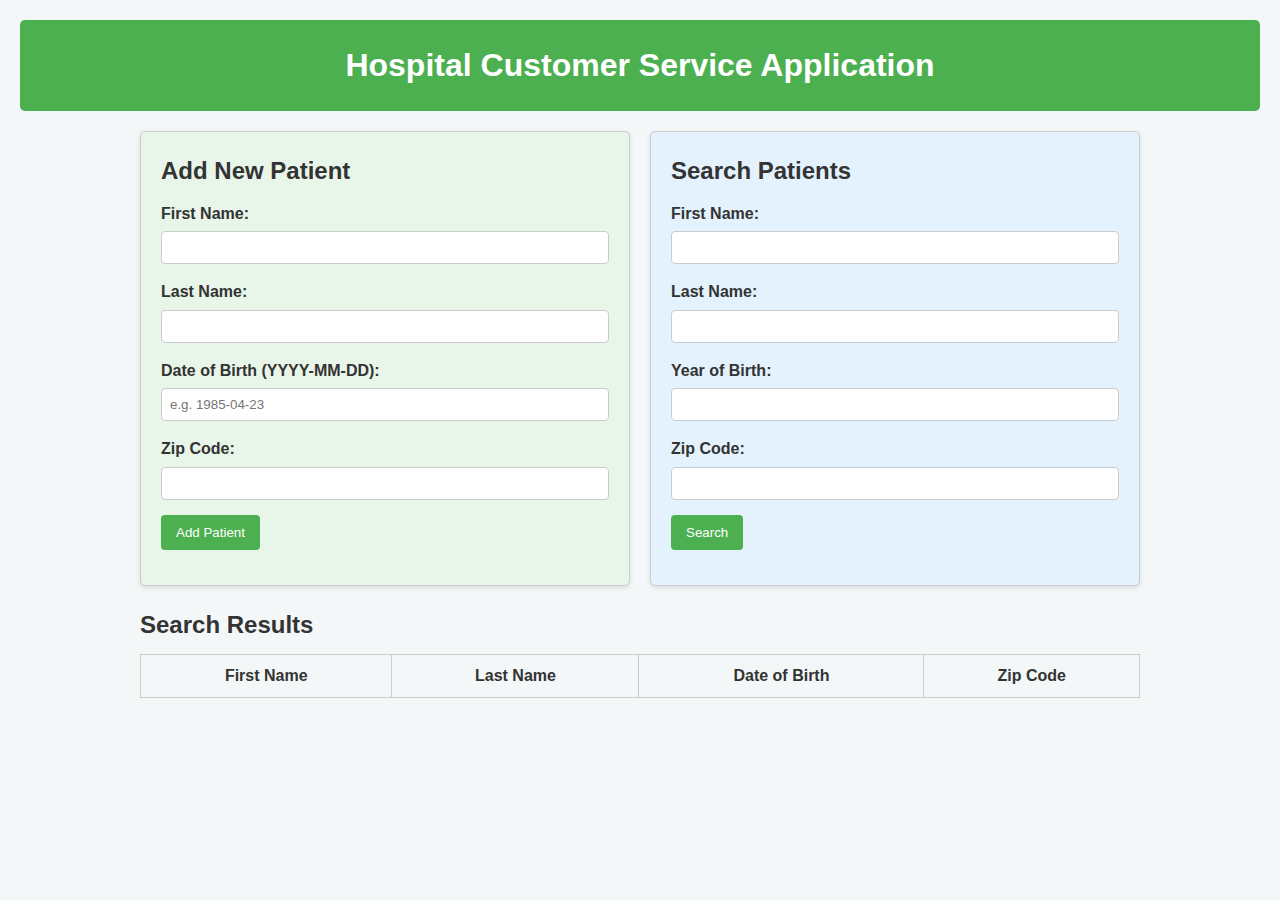
<file: index.html>
<!DOCTYPE html>
<html lang="en">
<head>
  <meta charset="UTF-8">
  <meta http-equiv="X-UA-Compatible" content="IE=edge">
  <meta name="viewport" content="width=device-width, initial-scale=1.0">
  <title>Hospital Customer Service</title>
  <link rel="stylesheet" href="styles.css">
</head>
<body>
  <header>
    <h1>Hospital Customer Service Application</h1>
  </header>
  <main style="display: flex; gap: 20px; max-width: 1000px; margin: 20px auto;">
    <section id="add-patient" style="flex: 1.2;">
      <h2>Add New Patient</h2>
      <form id="add-patient-form" action="#" method="post" autocomplete="off">
        <div>
          <label>First Name:</label>
          <input type="text" id="first-name" name="firstName" required autocomplete="off">
        </div>
        <div>
          <label>Last Name:</label>
          <input type="text" id="last-name" name="lastName" required autocomplete="off">
        </div>
        <div>
          <label>Date of Birth (YYYY-MM-DD):</label>
          <input type="text" id="dob" name="dateOfBirth" required placeholder="e.g. 1985-04-23" autocomplete="off">
        </div>
        <div>
          <label>Zip Code:</label>
          <input type="text" id="zip" name="zipCode" required pattern="\d{5}" title="Please enter a 5-digit zip code." autocomplete="off">
        </div>
        <div>
          <button type="submit">Add Patient</button>
        </div>
      </form>
    </section>
    <section id="search-patient" style="flex: 1.2;">
      <h2>Search Patients</h2>
      <form id="search-patient-form" action="#" method="get" autocomplete="off">
        <div>
          <label>First Name:</label>
          <input type="text" id="search-first-name" name="firstName" autocomplete="off">
        </div>
        <div>
          <label>Last Name:</label>
          <input type="text" id="search-last-name" name="lastName" autocomplete="off">
        </div>
        <div>
          <label>Year of Birth:</label>
          <input type="number" id="search-yob" name="yearOfBirth" min="1900" max="2099" autocomplete="off">
        </div>
        <div>
          <label>Zip Code:</label>
          <input type="text" id="search-zip" name="zipCode" pattern="\d{5}" title="Please enter a 5-digit zip code." autocomplete="off">
        </div>
        <div>
          <button type="submit">Search</button>
        </div>
      </form>
    </section>
  </main>

  <!-- Search Results Section -->
  <section id="search-results" style="max-width: 1000px; margin: 20px auto;">
    <h2>Search Results</h2>
    <table id="results-table" style="width: 100%; border-collapse: collapse;">
      <thead>
        <tr>
          <th style="border: 1px solid #ccc; padding: 8px;">First Name</th>
          <th style="border: 1px solid #ccc; padding: 8px;">Last Name</th>
          <th style="border: 1px solid #ccc; padding: 8px;">Date of Birth</th>
          <th style="border: 1px solid #ccc; padding: 8px;">Zip Code</th>
        </tr>
      </thead>
      <tbody>
        <!-- Dynamic rows will be inserted here -->
      </tbody>
    </table>
  </section>

  <script>
    document.addEventListener('DOMContentLoaded', function() {
      // Validation for Add Patient form
      document.getElementById('add-patient-form').addEventListener('submit', function(e) {
        const firstName = document.getElementById('first-name').value.trim();
        const lastName = document.getElementById('last-name').value.trim();
        const dob = document.getElementById('dob').value.trim();
        const zip = document.getElementById('zip').value.trim();
        const zipRegex = /^\d{5}$/;
        const dobRegex = /^\d{4}-\d{2}-\d{2}$/;

        if (!firstName || !lastName || !dob || !zip) {
          alert('All fields are required.');
          e.preventDefault();
          return;
        }
        if (!dobRegex.test(dob)) {
          alert('Date of Birth must be in YYYY-MM-DD format.');
          e.preventDefault();
          return;
        }
        const dobDate = new Date(dob);
        const year = dobDate.getFullYear();
        if (isNaN(dobDate) || year < 1900 || year > 2099) {
          alert('Birth year must be between 1900 and 2099.');
          e.preventDefault();
          return;
        }
        if (!zipRegex.test(zip)) {
          alert('Zip code must be a 5-digit number.');
          e.preventDefault();
          return;
        }
      });

      // Existing Search validation left unchanged
      document.getElementById('search-patient-form').addEventListener('submit', function(e) {
        const firstName = document.getElementById('search-first-name').value.trim();
        const lastName = document.getElementById('search-last-name').value.trim();
        const yob = document.getElementById('search-yob').value;
        const zip = document.getElementById('search-zip').value.trim();
        const zipRegex = /^\d{5}$/;
        const currentYear = new Date().getFullYear();

        if (!firstName && !lastName && !yob && !zip) {
          alert('Please enter at least one search criterion.');
          e.preventDefault();
          return;
        }
        if (yob) {
          const yobNum = parseInt(yob, 10);
          if (isNaN(yobNum) || yobNum < 1900 || yobNum > currentYear) {
            alert('Year of birth must be between 1900 and ' + currentYear + '.');
            e.preventDefault();
            return;
          }
        }
        if (zip && !zipRegex.test(zip)) {
          alert('Zip code must be a 5-digit number.');
          e.preventDefault();
          return;
        }
      });
    });
  </script>
</body>
</html>
</file>
<file: styles.css>
/* styles.css */

/* Reset and box-sizing */
*, *::before, *::after {
  box-sizing: border-box;
  margin: 0;
  padding: 0;
}

body {
  font-family: Arial, sans-serif;
  background-color: #f4f7f8;
  color: #333;
  line-height: 1.6;
  padding: 20px;
}

header {
  background-color: #4CAF50;
  color: #fff;
  padding: 20px;
  text-align: center;
  border-radius: 5px;
}

main {
  display: flex;
  gap: 20px;
  max-width: 1000px;
  margin: 20px auto;
}

/* Panels styling */
#add-patient,
#search-patient {
  flex: 1.2;
  background-color: #fff;
  border: 1px solid #ccc;
  border-radius: 5px;
  padding: 20px;
  box-shadow: 0 2px 5px rgba(0, 0, 0, 0.1);
}

/* Distinct background colors */
#add-patient {
  background-color: #e8f5e9;
}

#search-patient {
  background-color: #e3f2fd;
}

section {
  margin-bottom: 0; /* panels already spaced by gap */
}

h2 {
  margin-bottom: 10px;
  color: #333;
}

form div {
  margin-bottom: 15px;
}

label {
  display: block;
  margin-bottom: 5px;
  font-weight: bold;
}

input[type="text"],
input[type="date"],
input[type="number"] {
  width: 100%;
  padding: 8px;
  border: 1px solid #ccc;
  border-radius: 4px;
}

button {
  background-color: #4CAF50;
  color: #fff;
  border: none;
  padding: 10px 15px;
  border-radius: 4px;
  cursor: pointer;
}

button:hover {
  background-color: #45a049;
}
</file>
